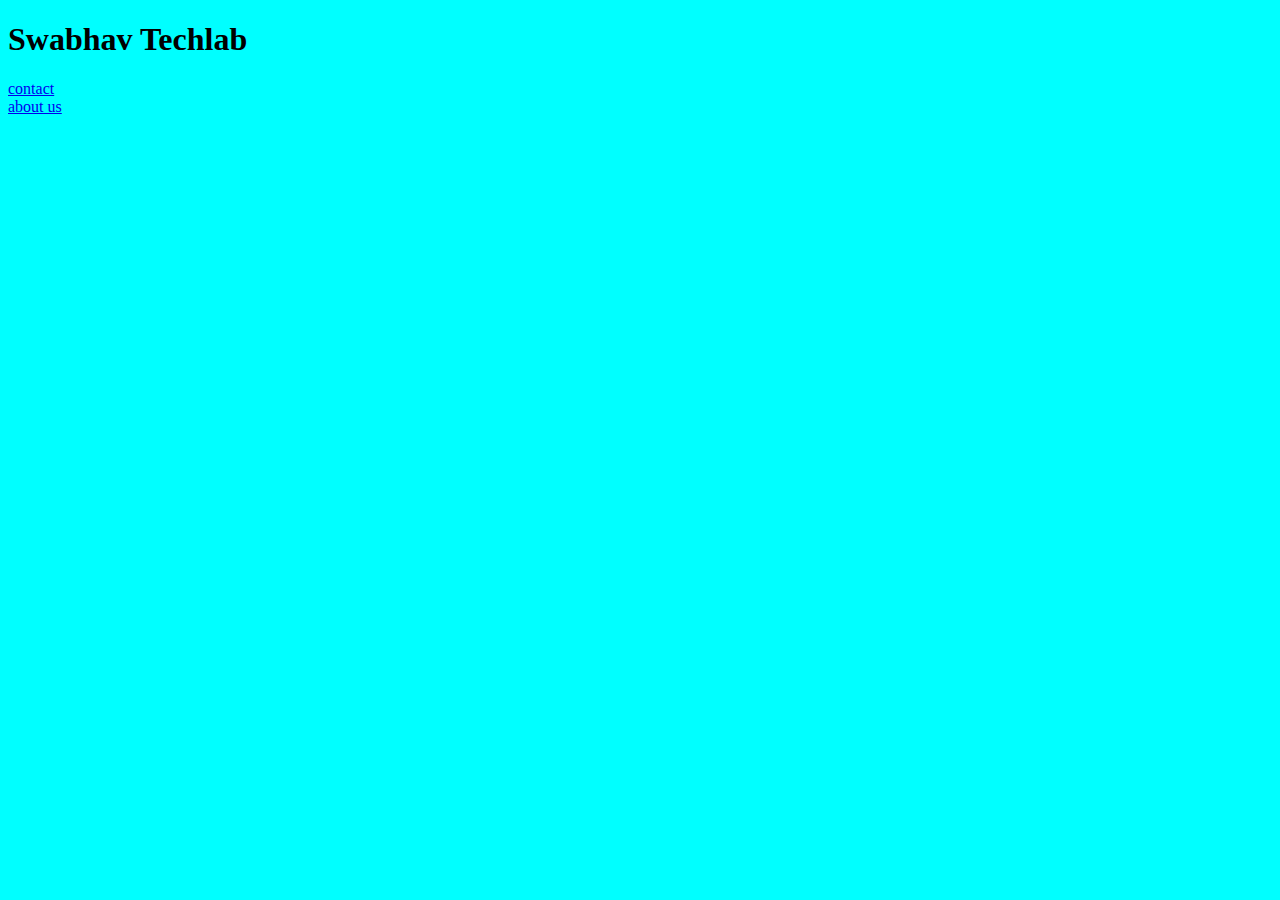
<file: index.html>
<!DOCTYPE html>
<html lang="en">
<head>
    <meta charset="UTF-8">
    <meta http-equiv="X-UA-Compatible" content="IE=edge">
    <meta name="viewport" content="width=device-width, initial-scale=1.0">
    <title>Document</title>
</head>
<body bgcolor="cyan">
    <h1> Swabhav Techlab </h1>
    <a href="/contact.html" > contact </a> <br>
    <a href="/aboutus.html"> about us </a>

     
</body>
</html>
</file>
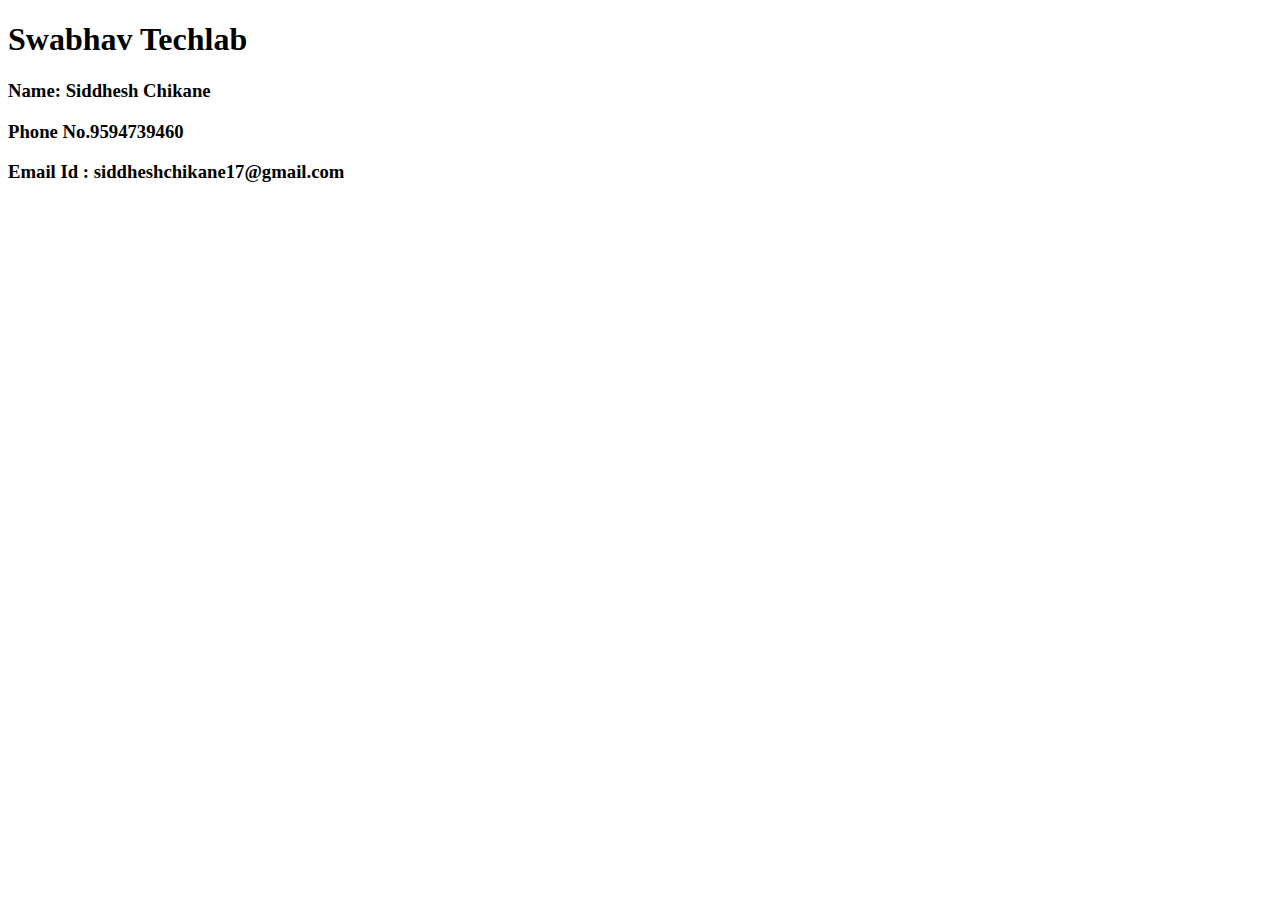
<file: contact.html>
<!DOCTYPE html>
<html lang="en">
<head>
    <meta charset="UTF-8">
    <meta http-equiv="X-UA-Compatible" content="IE=edge">
    <meta name="viewport" content="width=device-width, initial-scale=1.0">
    <title>My Sample Website</title>
</head>
<body>
    <h1>Swabhav Techlab</h1>
    <h3>Name: Siddhesh Chikane</h3>
    <h3>Phone No.9594739460</h3>
    <h3>Email Id : siddheshchikane17@gmail.com</h3>
</body>
</html>
</file>
